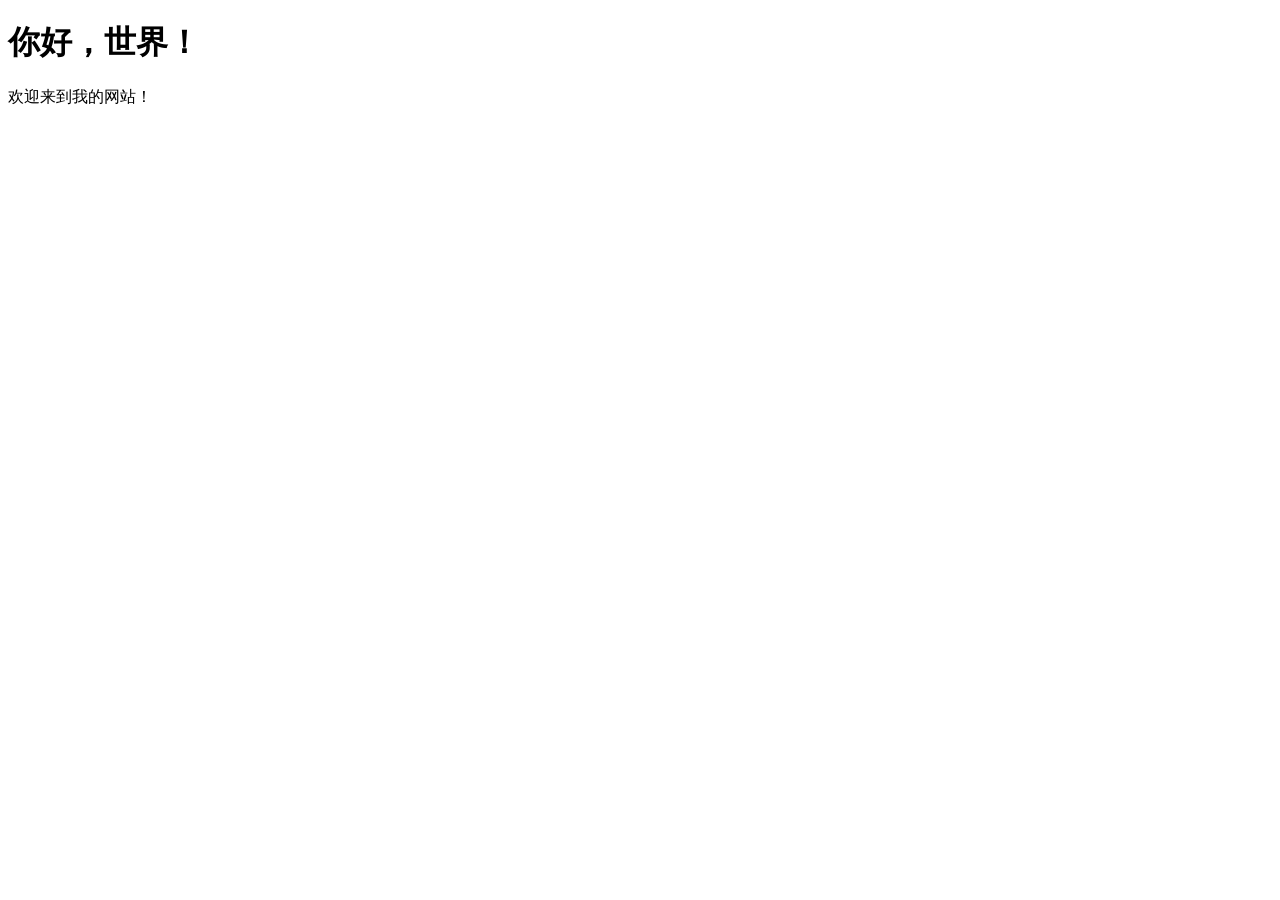
<file: index.html>
<!DOCTYPE html>
<html lang="en">
<head>
    <meta charset="UTF-8">
    <title>我的第一个网页</title>
    <!-- 这是 head 内部的注释 -->
</head>
<body>
    <h1>你好，世界！</h1>
    <p>欢迎来到我的网站！</p>
</body>
</html>
</file>
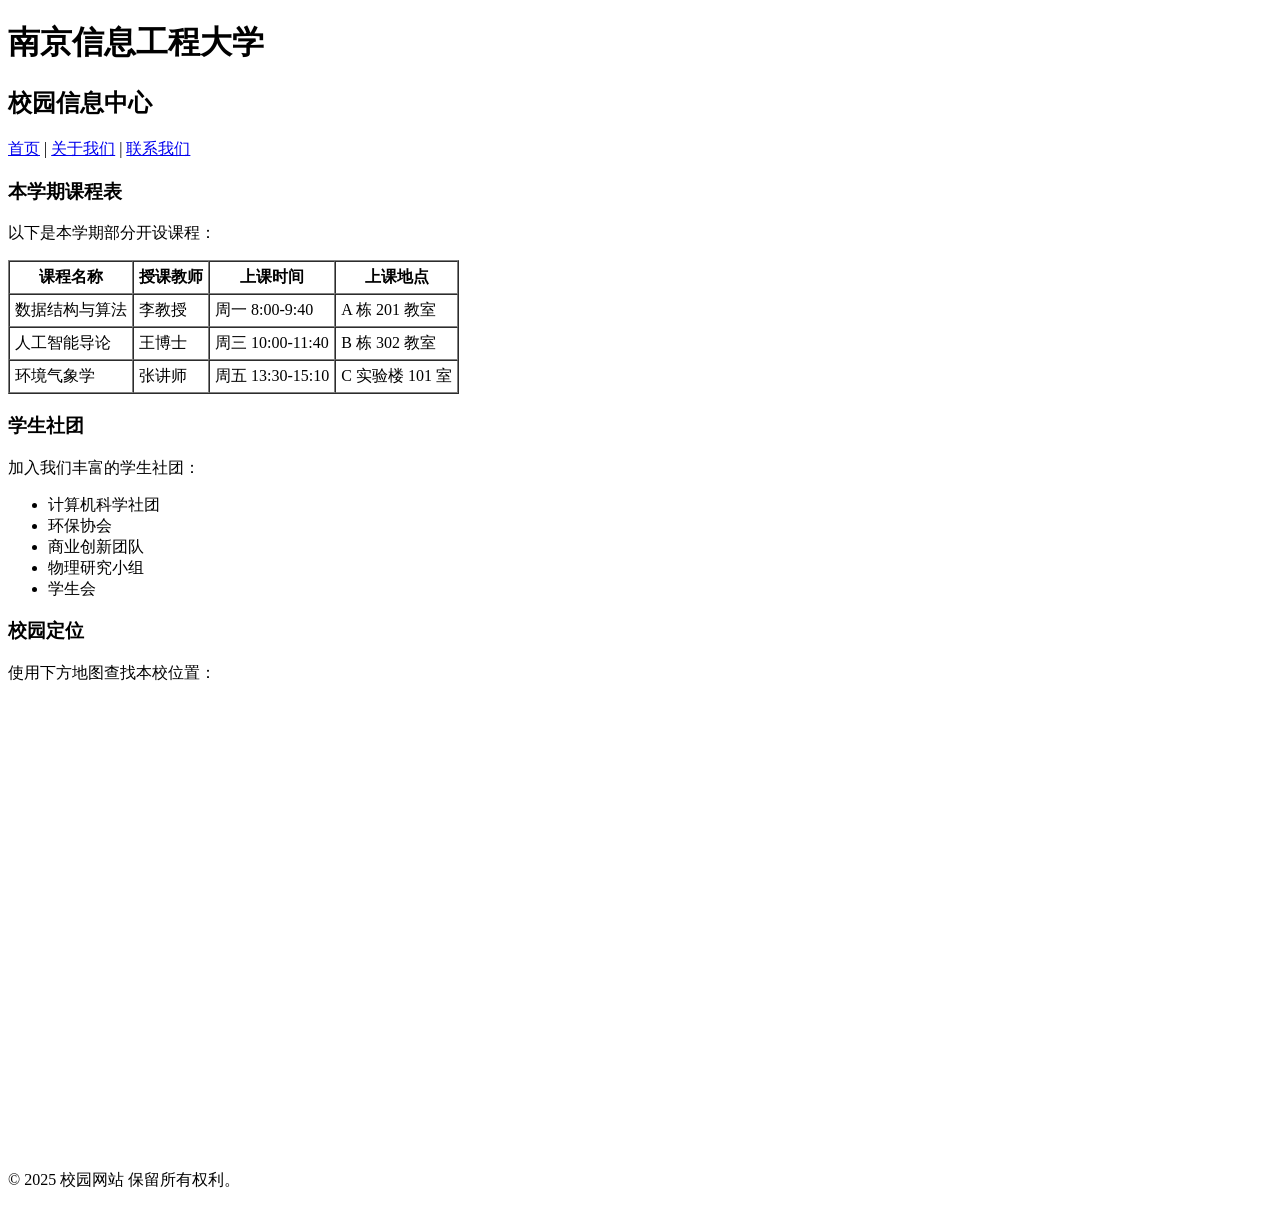
<file: campus-info.html>
<!DOCTYPE html>
<html lang="en">
<head>
    <meta charset="UTF-8">
    <title>校园信息中心</title>
</head>
<body>
    <h1>南京信息工程大学</h1>
    <h2>校园信息中心</h2>

    <p>
        <a href="index.html">首页</a> |
        <a href="about.html">关于我们</a> |
        <a href="contact.html">联系我们</a>
    </p>

    <h3>本学期课程表</h3>
    <p>以下是本学期部分开设课程：</p>

    <table border="1" cellpadding="5" cellspacing="0">
        <tr>
            <th>课程名称</th>
            <th>授课教师</th>
            <th>上课时间</th>
            <th>上课地点</th>
        </tr>
        <tr>
            <td>数据结构与算法</td>
            <td>李教授</td>
            <td>周一 8:00-9:40</td>
            <td>A 栋 201 教室</td>
        </tr>
        <tr>
            <td>人工智能导论</td>
            <td>王博士</td>
            <td>周三 10:00-11:40</td>
            <td>B 栋 302 教室</td>
        </tr>
        <tr>
            <td>环境气象学</td>
            <td>张讲师</td>
            <td>周五 13:30-15:10</td>
            <td>C 实验楼 101 室</td>
        </tr>
    </table>

    <h3>学生社团</h3>
    <p>加入我们丰富的学生社团：</p>
    <ul>
        <li>计算机科学社团</li>
        <li>环保协会</li>
        <li>商业创新团队</li>
        <li>物理研究小组</li>
        <li>学生会</li>
    </ul>

    <h3>校园定位</h3>
    <p>使用下方地图查找本校位置：</p>
    <iframe
        src="https://www.google.com/maps/embed?pb=!1m18!1m12!1m3!1d3166.332381902065!2d-122.41941568468125!3d37.7749292797589!2m3!1f0!2f0!3f0!3m2!1i1024!2i768!4f13.1!3m3!1m2!1s0x8085808c3df07c07%3A0x26f7da9a9b8e3a94!2sSan+Francisco!5e0!3m2!1sen!2sus!4v1612345678901!5m2!1sen!2sus"
        width="600"
        height="450"
        style="border:0;"
        allowfullscreen
        loading="lazy">
        您的浏览器不支持 iframe。
    </iframe>

    <footer>
        <p>&copy; 2025 校园网站 保留所有权利。</p>
    </footer>
</body>
</html>
</file>
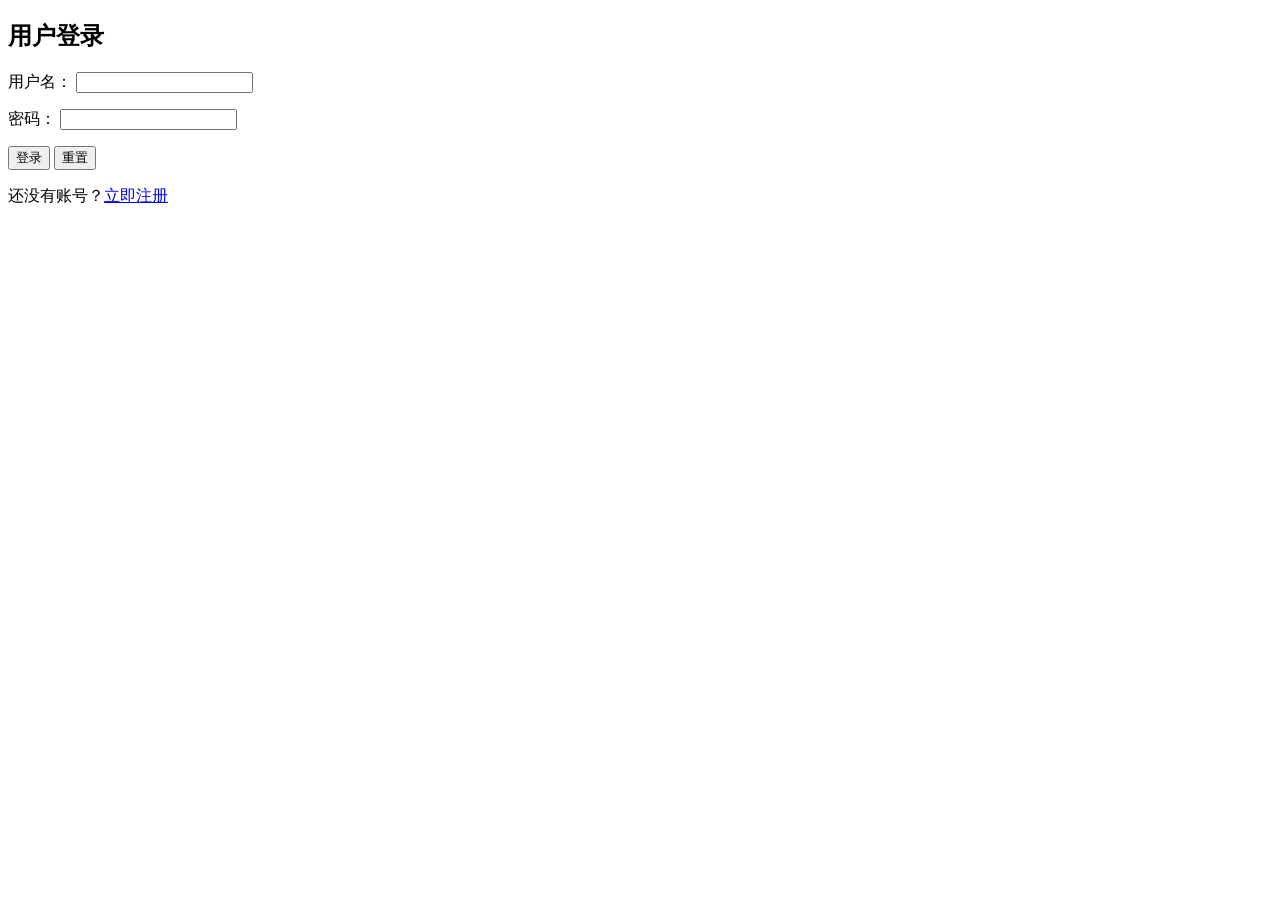
<file: login.html>
<!DOCTYPE html>
<html lang="zh-CN">
<head>
    <meta charset="UTF-8">
    <title>用户登录</title>
</head>
<body>
    <h2>用户登录</h2>
    <form action="#" method="get">
        <p>
            <label for="username">用户名：</label>
            <input type="text" id="username" name="username" required>
        </p>
        <p>
            <label for="pwd">密码：</label>
            <input type="password" id="pwd" name="pwd" required>
        </p>
        <p>
            <input type="submit" value="登录">
            <input type="reset" value="重置">
        </p>
    </form>
    <!-- 跳转到注册页的链接 -->
    <p>还没有账号？<a href="registration.html">立即注册</a></p>
</body>
</html>
</file>
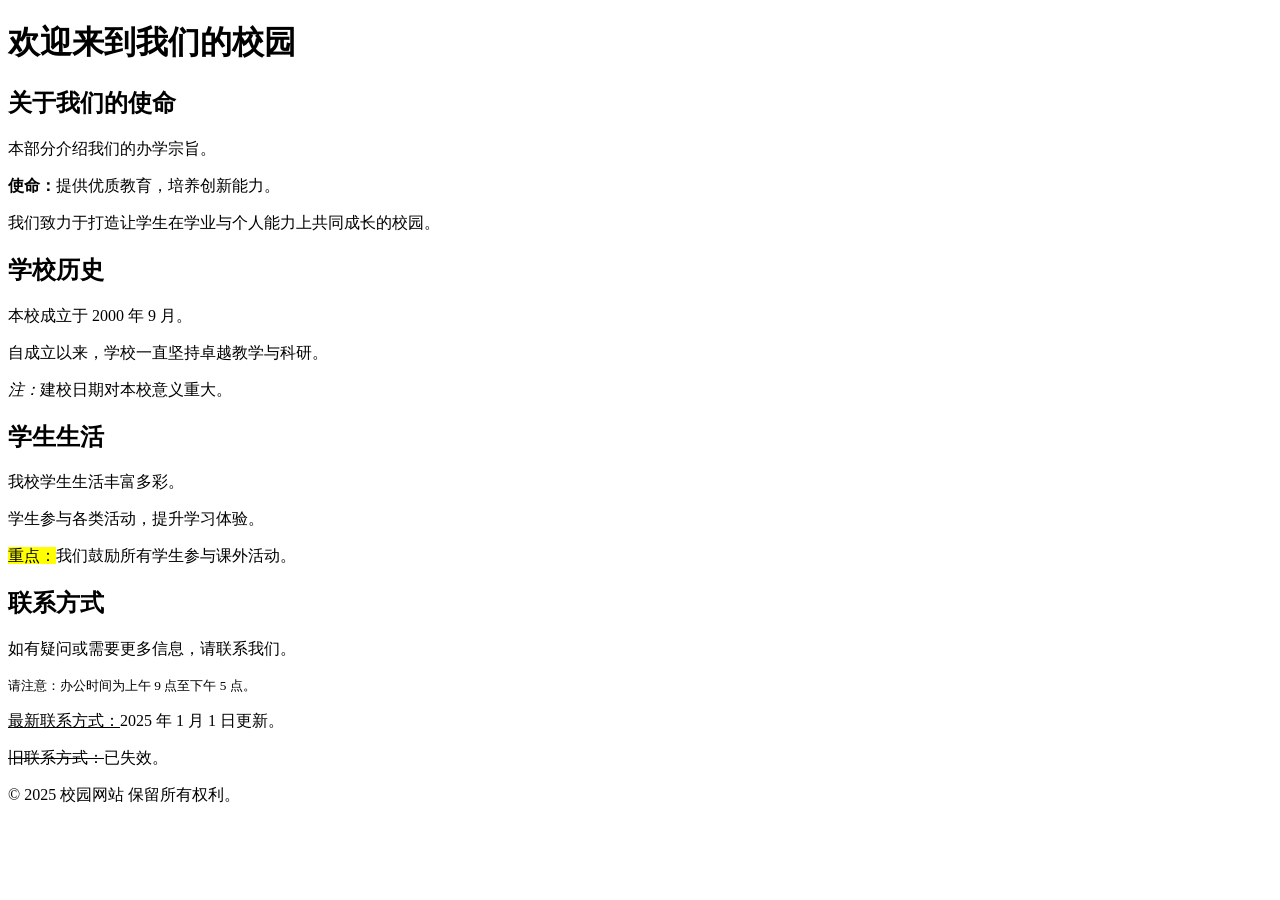
<file: text-formatting.html>
<!DOCTYPE html>
<html lang="en">
<head>
    <meta charset="UTF-8">
    <title>文本格式示例</title>
</head>
<body>
    <header>
        <h1>欢迎来到我们的校园</h1>
    </header>

    <main>
        <section>
            <h2>关于我们的使命</h2>
            <p>本部分介绍我们的办学宗旨。</p>
            <p><strong>使命：</strong>提供优质教育，培养创新能力。</p>
            <p>我们致力于打造让学生在学业与个人能力上共同成长的校园。</p>
        </section>

        <section>
            <h2>学校历史</h2>
            <p>本校成立于 <time datetime="2000-09-01">2000 年 9 月</time>。</p>
            <p>自成立以来，学校一直坚持卓越教学与科研。</p>
            <p><em>注：</em>建校日期对本校意义重大。</p>
        </section>

        <section>
            <h2>学生生活</h2>
            <p>我校学生生活丰富多彩。</p>
            <p>学生参与各类活动，提升学习体验。</p>
            <p><mark>重点：</mark>我们鼓励所有学生参与课外活动。</p>
        </section>

        <section>
            <h2>联系方式</h2>
            <p>如有疑问或需要更多信息，请联系我们。</p>
            <p><small>请注意：办公时间为上午 9 点至下午 5 点。</small></p>
            <p><ins>最新联系方式：</ins>2025 年 1 月 1 日更新。</p>
            <p><del>旧联系方式：</del>已失效。</p>
        </section>
    </main>

    <footer>
        <p>&copy; 2025 校园网站 保留所有权利。</p>
    </footer>
</body>
</html>
</file>
